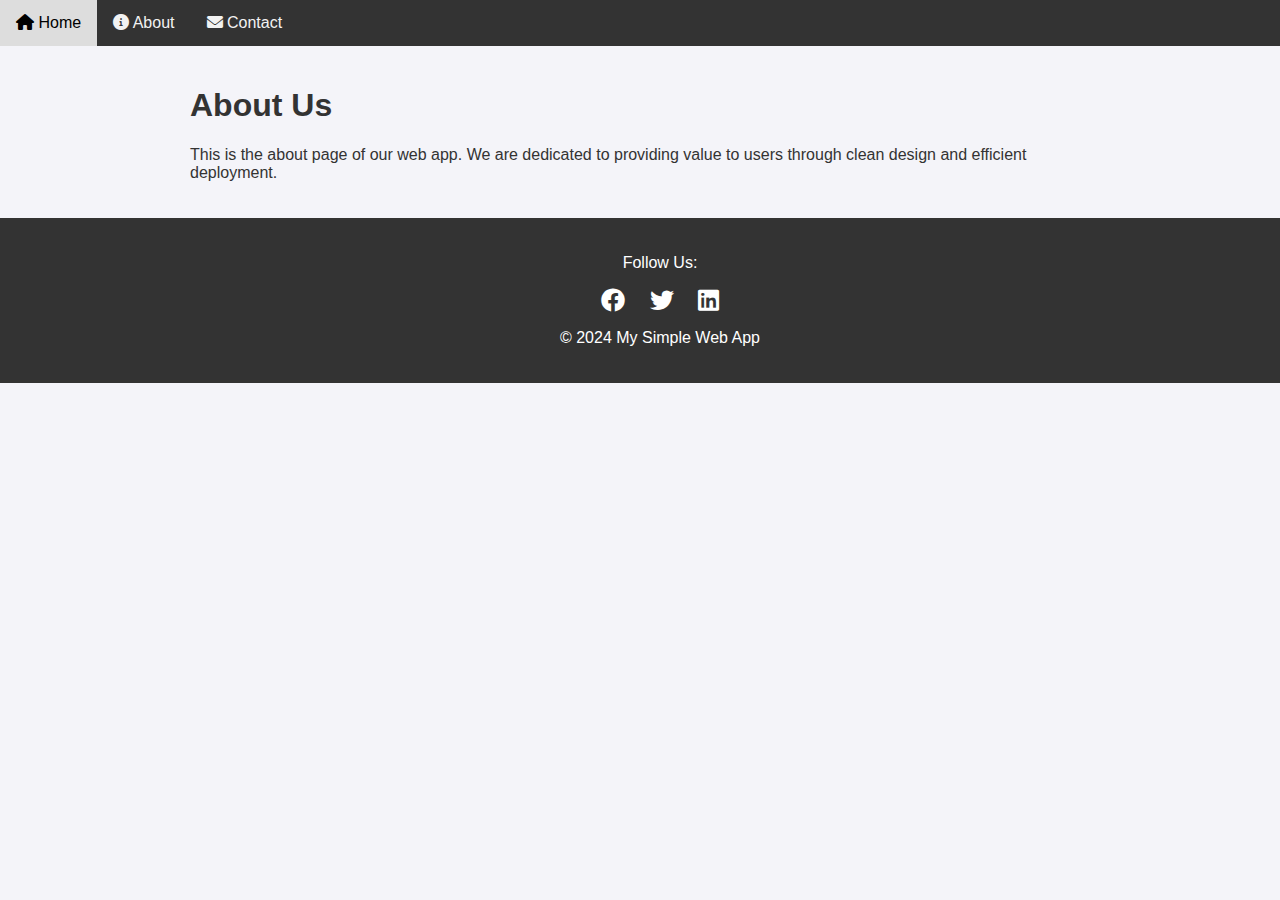
<file: about.html>
<!DOCTYPE html>
<html lang="en">
<head>
    <meta charset="UTF-8">
    <meta name="viewport" content="width=device-width, initial-scale=1.0">
    <title>About Us</title>
    <link rel="stylesheet" href="style.css">
    <link rel="stylesheet" href="https://cdnjs.cloudflare.com/ajax/libs/font-awesome/6.0.0-beta3/css/all.min.css">
</head>
<body>
    <div class="navbar">
        <a href="index.html"><i class="fas fa-home"></i> Home</a>
        <a href="about.html"><i class="fas fa-info-circle"></i> About</a>
        <a href="contact.html"><i class="fas fa-envelope"></i> Contact</a>
    </div>

    <div class="container">
        <h1>About Us</h1>
        <p>This is the about page of our web app. We are dedicated to providing value to users through clean design and efficient deployment.</p>
    </div>

    <footer>
        <p>Follow Us:</p>
        <a href="https://facebook.com" target="_blank"><i class="fab fa-facebook"></i></a>
        <a href="https://twitter.com" target="_blank"><i class="fab fa-twitter"></i></a>
        <a href="https://linkedin.com" target="_blank"><i class="fab fa-linkedin"></i></a>
        <p>&copy; 2024 My Simple Web App</p>
    </footer>
</body>
</html>
</file>
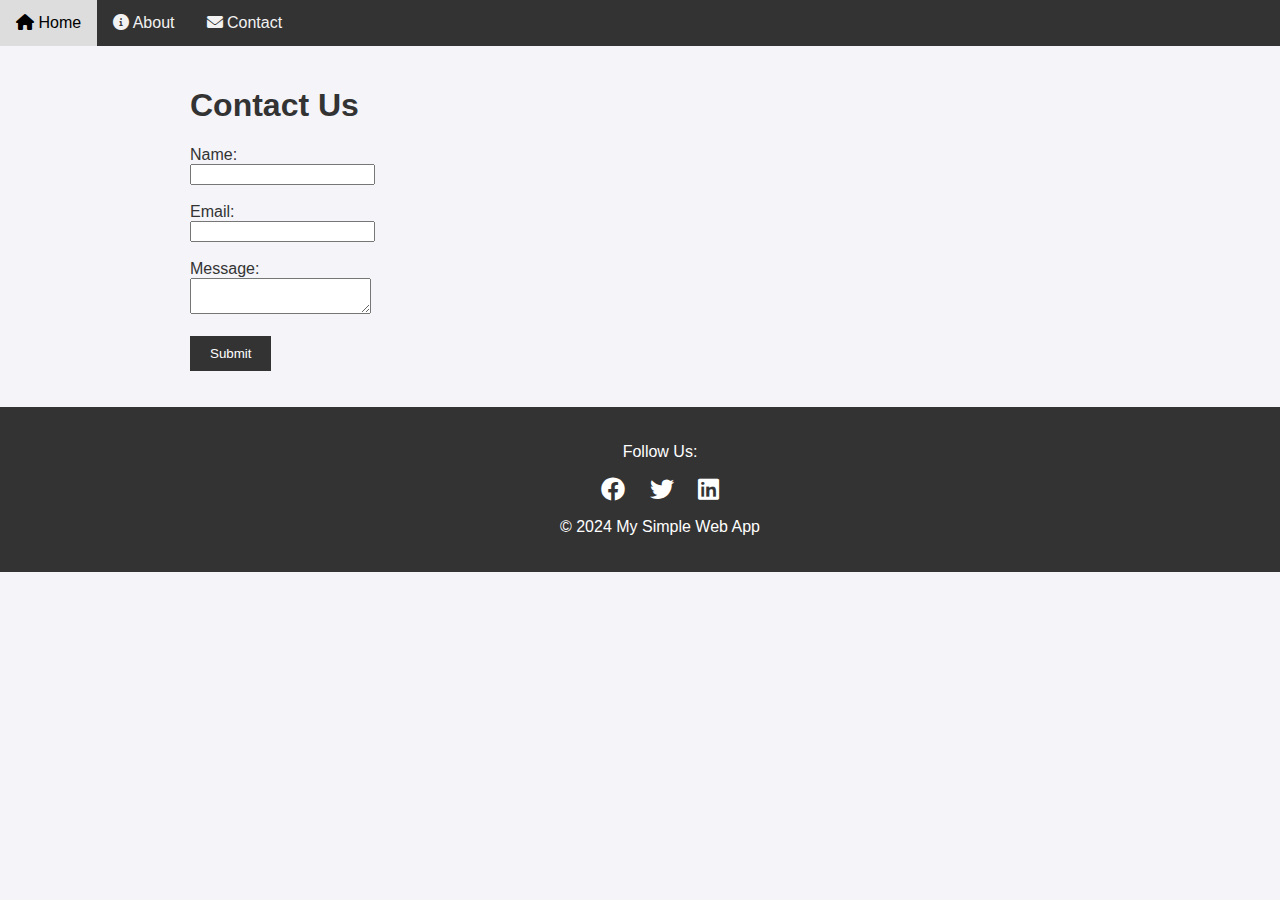
<file: contact.html>
<!DOCTYPE html>
<html lang="en">
<head>
    <meta charset="UTF-8">
    <meta name="viewport" content="width=device-width, initial-scale=1.0">
    <title>Contact Us</title>
    <link rel="stylesheet" href="style.css">
    <link rel="stylesheet" href="https://cdnjs.cloudflare.com/ajax/libs/font-awesome/6.0.0-beta3/css/all.min.css">
</head>
<body>
    <div class="navbar">
        <a href="index.html"><i class="fas fa-home"></i> Home</a>
        <a href="about.html"><i class="fas fa-info-circle"></i> About</a>
        <a href="contact.html"><i class="fas fa-envelope"></i> Contact</a>
    </div>

    <div class="container">
        <h1>Contact Us</h1>
        <form id="contactForm">
            <label for="name">Name:</label><br>
            <input type="text" id="name" name="name" required><br><br>
            <label for="email">Email:</label><br>
            <input type="email" id="email" name="email" required><br><br>
            <label for="message">Message:</label><br>
            <textarea id="message" name="message" required></textarea><br><br>
            <input type="submit" value="Submit">
        </form>
        <p id="formMessage"></p>
    </div>

    <footer>
        <p>Follow Us:</p>
        <a href="https://facebook.com" target="_blank"><i class="fab fa-facebook"></i></a>
        <a href="https://twitter.com" target="_blank"><i class="fab fa-twitter"></i></a>
        <a href="https://linkedin.com" target="_blank"><i class="fab fa-linkedin"></i></a>
        <p>&copy; 2024 My Simple Web App</p>
    </footer>

    <script src="script.js"></script>
</body>
</html>
</file>
<file: style.css>
/* Basic Styling for the Web App */
body {
    font-family: Arial, sans-serif;
    margin: 0;
    padding: 0;
    background-color: #f4f4f9;
    color: #333;
}

/* Navigation Bar Styling */
.navbar {
    background-color: #333;
    overflow: hidden;
}

.navbar a {
    float: left;
    display: block;
    color: #f2f2f2;
    text-align: center;
    padding: 14px 16px;
    text-decoration: none;
}

.navbar a:hover {
    background-color: #ddd;
    color: black;
}

/* Page Content Styling */
.container {
    padding: 20px;
    max-width: 900px;
    margin: 0 auto;
}

h1 {
    color: #333;
}

/* Hero Section Styling */
.hero {
    background-image: url('images/background.jpg'); /* Using background image */
    height: 400px;
    background-size: cover;
    background-position: center;
    color: white;
    text-align: center;
    padding-top: 150px;
}

.hero h1 {
    font-size: 48px;
    margin: 0;
}

.hero p {
    font-size: 24px;
}

/* Button Hover Effect */
button, input[type="submit"] {
    background-color: #333;
    color: white;
    border: none;
    padding: 10px 20px;
    cursor: pointer;
}

button:hover, input[type="submit"]:hover {
    background-color: #555;
}

/* Smooth Scrolling */
html {
    scroll-behavior: smooth;
}

/* Footer Styling */
footer {
    background-color: #333;
    color: white;
    padding: 20px;
    text-align: center;
    position: relative;
    bottom: 0;
    width: 100%;
}

footer a {
    color: white;
    margin: 0 10px;
    text-decoration: none;
}

footer a:hover {
    color: #ddd;
}

footer i {
    font-size: 24px;
}

/* Responsive Design */
@media (max-width: 768px) {
    body {
        font-size: 14px;
    }

    .navbar a {
        display: block;
        text-align: left;
    }

    .container {
        padding: 10px;
    }

    footer {
        font-size: 12px;
    }
}
</file>
